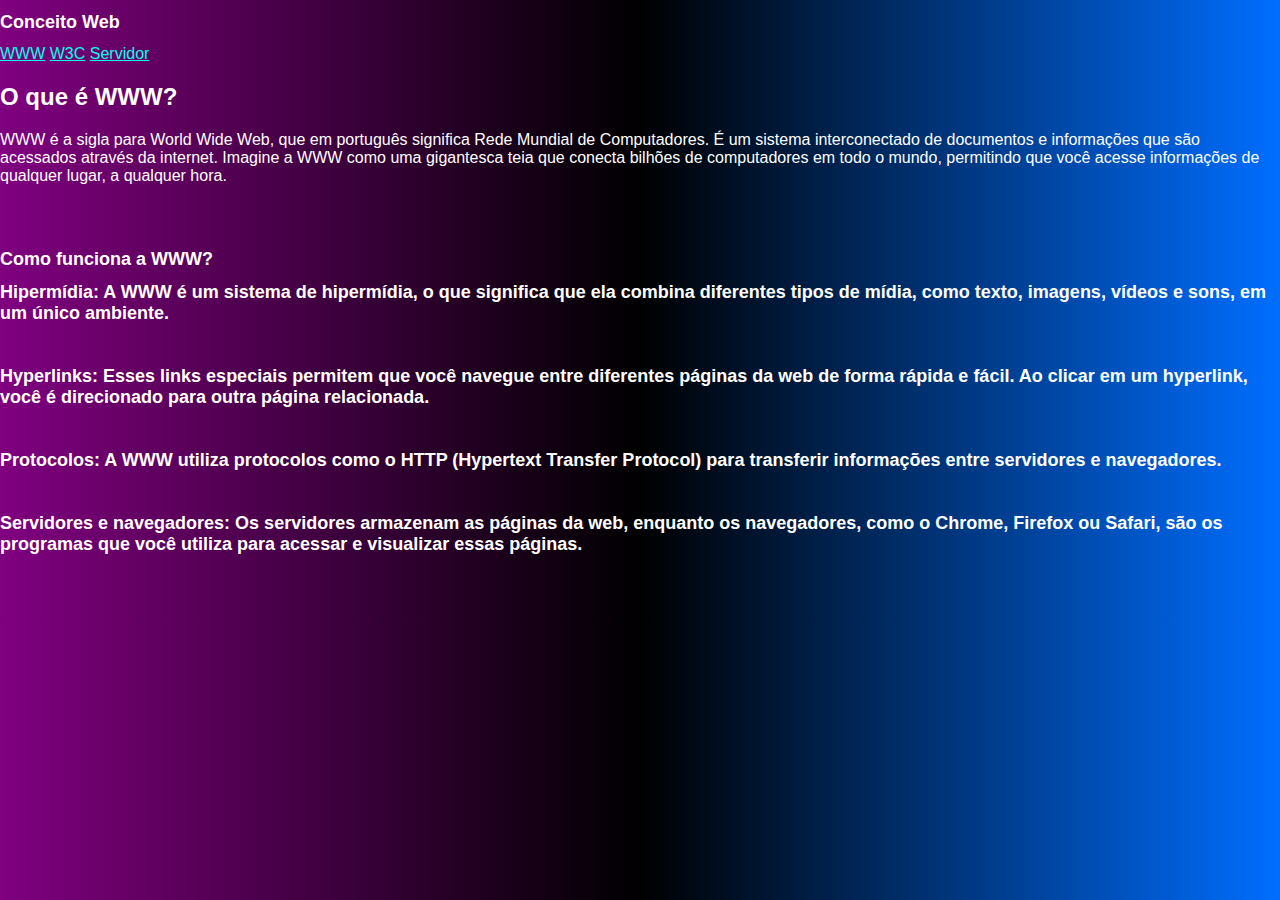
<file: index.html>
<!DOCTYPE html>
<html lang="pt-BR">
<head>
    <meta charset="UTF-8">
    <meta name="viewport" content="width=device-width, initial-scale=1.0">
    <link rel="stylesheet" href="style.css">
    <title>Redes</title>
</head>
<body>
    <h1>Conceito Web</h1>
    <nav>  
        <a href="index.html">WWW</a>
        <a href="W3C.html">W3C</a>
        <a href="Servidor.html">Servidor</a>
    </nav>
    <section id="www">
        <h2>O que é WWW?</h2>
        <p>WWW é a sigla para World Wide Web, que em português significa Rede Mundial de Computadores. É um sistema interconectado de documentos e informações que são acessados através da internet. Imagine a WWW como uma gigantesca teia que conecta bilhões de computadores em todo o mundo, permitindo que você acesse informações de qualquer lugar, a qualquer hora.</p><br><br>
        <h1>Como funciona a WWW?</h1>
        <h1>Hipermídia: 
            A WWW é um sistema de hipermídia, o que significa que ela combina diferentes tipos de mídia, como texto, imagens, vídeos e sons, em um único ambiente.</h1><br>
        <h1>Hyperlinks: 
            Esses links especiais permitem que você navegue entre diferentes páginas da web de forma rápida e fácil. Ao clicar em um hyperlink, você é direcionado para outra página relacionada.</h1><br>
        <h1>Protocolos: 
            A WWW utiliza protocolos como o HTTP (Hypertext Transfer Protocol) para transferir informações entre servidores e navegadores.</h1><br>
        <h1>Servidores e navegadores: 
            Os servidores armazenam as páginas da web, enquanto os navegadores, como o Chrome, Firefox ou Safari, são os programas que você utiliza para acessar e visualizar essas páginas.</h1><br>

    </section>
</body>
</html>
</file>
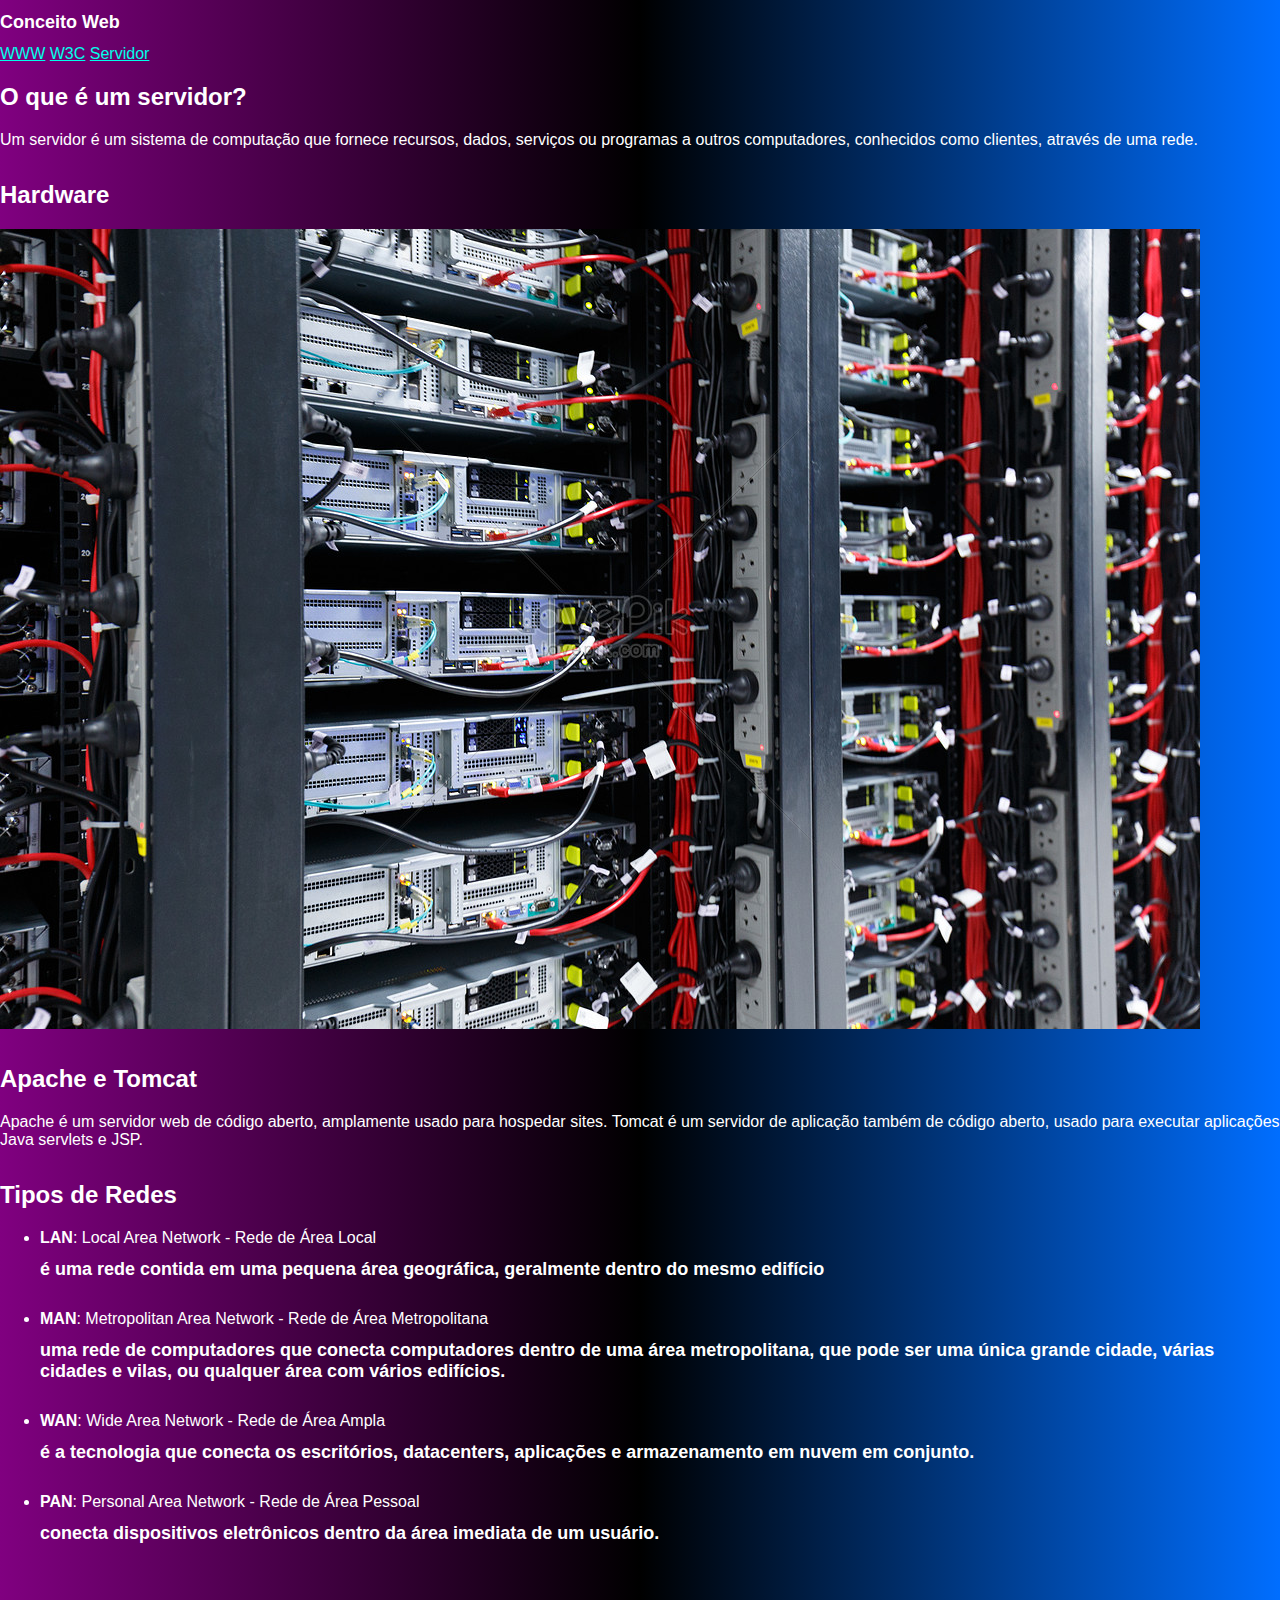
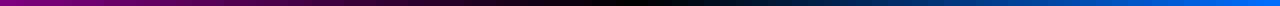
<file: Servidor.html>
<!DOCTYPE html>
<html lang="pt-BR">
<head>
    <meta charset="UTF-8">
    <meta name="viewport" content="width=device-width, initial-scale=1.0">
    <link rel="stylesheet" href="style.css">
    <title>Redes</title>
</head>
<body>
    <h1>Conceito Web</h1>
    <nav>  
        <a href="index.html">WWW</a>
        <a href="W3C.html">W3C</a>
        <a href="Servidor.html">Servidor</a>
    </nav>
    <section id="servidor">
        <h2>O que é um servidor?</h2>
        <p>Um servidor é um sistema de computação que fornece recursos, dados, serviços ou programas a outros computadores, conhecidos como clientes, através de uma rede.</p>
    </section>
    <section id="hardware">
        <h2>Hardware</h2>
        <img src="lovepik-server-rack-and-data-line-picture_500277789.jpg" alt="Imagem de hardware">
    </section>
    <section id="apache-tomcat">
        <h2>Apache e Tomcat</h2>
        <p>Apache é um servidor web de código aberto, amplamente usado para hospedar sites. Tomcat é um servidor de aplicação também de código aberto, usado para executar aplicações Java servlets e JSP.</p>
    </section>
    <section id="networks">
        <h2>Tipos de Redes</h2>
        <ul>
            <li><strong>LAN</strong>: Local Area Network - Rede de Área Local</li>
            <h1>é uma rede contida em uma pequena área geográfica, geralmente dentro do mesmo edifício</h1><br>
            <li><strong>MAN</strong>: Metropolitan Area Network - Rede de Área Metropolitana</li>
            <h1> uma rede de computadores que conecta computadores dentro de uma 
            área metropolitana, que pode ser uma única grande cidade, várias cidades e vilas, ou qualquer área com vários edifícios.</h1><br>
            <li><strong>WAN</strong>: Wide Area Network - Rede de Área Ampla</li>
            <h1>é a tecnologia que conecta os escritórios, datacenters, aplicações e armazenamento em nuvem em conjunto.</h1><br>
            <li><strong>PAN</strong>: Personal Area Network - Rede de Área Pessoal</li>
            <h1>conecta dispositivos eletrônicos dentro da área imediata de um usuário.</h1><br>
        </ul>
    </section>
</main>
</body>
</html>
</file>
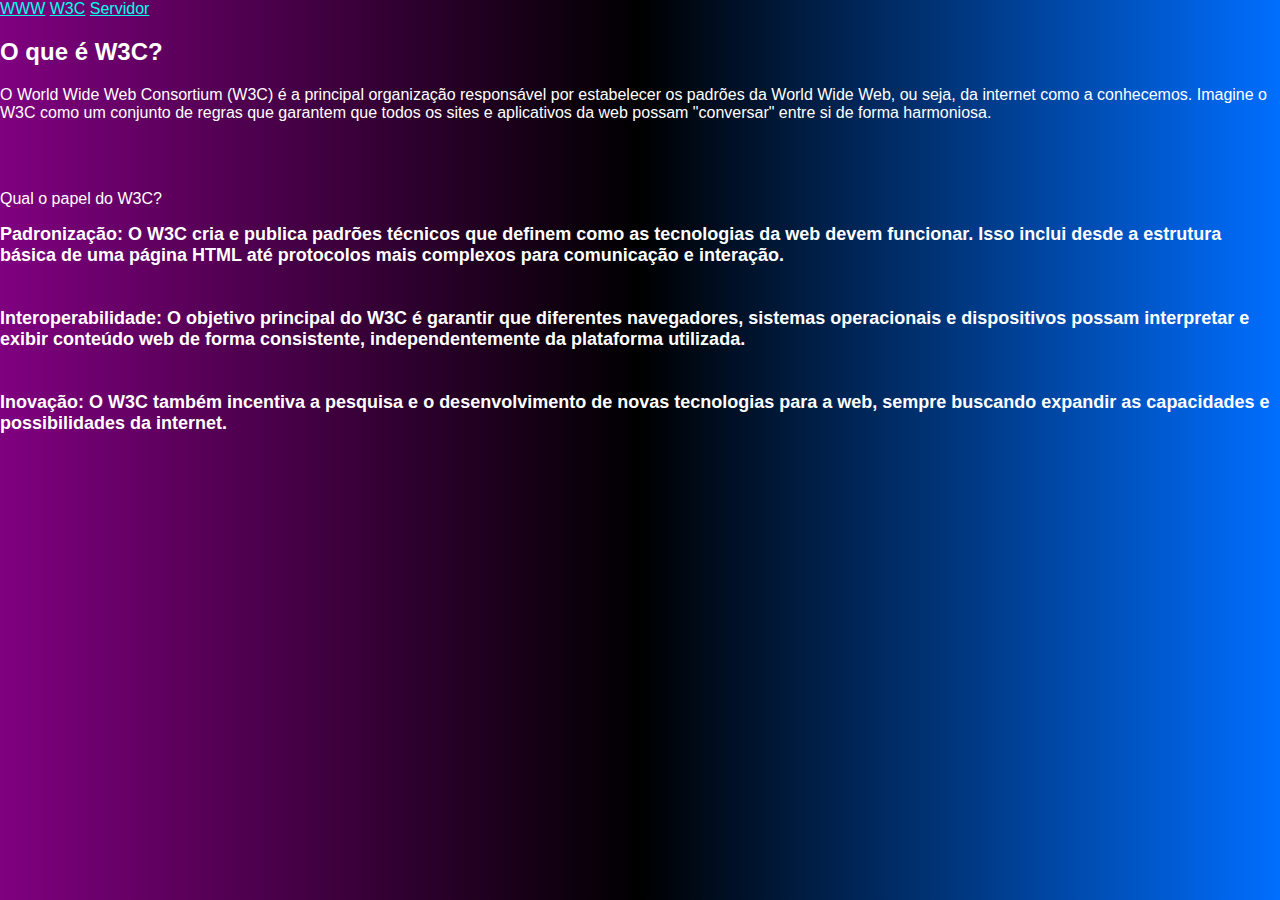
<file: W3C.html>
<!DOCTYPE html>
<html lang="pt-BR">
<head>
    <meta charset="UTF-8">
    <meta name="viewport" content="width=device-width, initial-scale=1.0">
    <link rel="stylesheet" href="style.css">
    <title>Conceito Web</title>
</head>
<body>
    <nav>  
        <a href="index.html">WWW</a>
        <a href="W3C.html">W3C</a>
        <a href="Servidor.html">Servidor</a>
    </nav>
    <section id="w3c">
        <h2>O que é W3C?</h2>
       <p>O World Wide Web Consortium (W3C) é a principal organização responsável por estabelecer os padrões da World Wide Web, ou seja, da internet como a conhecemos. Imagine o W3C como um conjunto de regras que garantem que todos os sites e aplicativos da web possam "conversar" entre si de forma harmoniosa.</p><br>
       <br>
       <p>Qual o papel do W3C?</p>
       <h1>Padronização: O W3C cria e publica padrões técnicos que definem como as tecnologias da web devem funcionar. Isso inclui desde a estrutura básica de uma página HTML até protocolos mais complexos para comunicação e interação.</h1><br>
       <h1>Interoperabilidade: O objetivo principal do W3C é garantir que diferentes navegadores, sistemas operacionais e dispositivos possam interpretar e exibir conteúdo web de forma consistente, independentemente da plataforma utilizada.</h1><br>
       <h1>Inovação: O W3C também incentiva a pesquisa e o desenvolvimento de novas tecnologias para a web, sempre buscando expandir as capacidades e possibilidades da internet.</h1><br>
       
    </section>
</body>
</html>
</file>
<file: style.css>
body{
    background: linear-gradient(to right, purple,rgb(0, 0, 0),rgb(0, 110, 255));
    font-family: Arial, sans-serif;
    margin: 0;
    padding: 0;
    color: #fff;

}

h1 {
    color: #ffffff;
    font-size: large;
}

a{
    color: #00ffea;
    text-align: center;
}

header {
    background: #333;
    color: #fff;
    padding: 1rem 0;
    text-align: center;
}

main {
    padding: 1rem 2rem;
}

section {
    margin-bottom: 2rem;
}

h2 {
    color: #ffffff;
}

img {
    max-width: 100%;
    height: auto;
}
</file>
